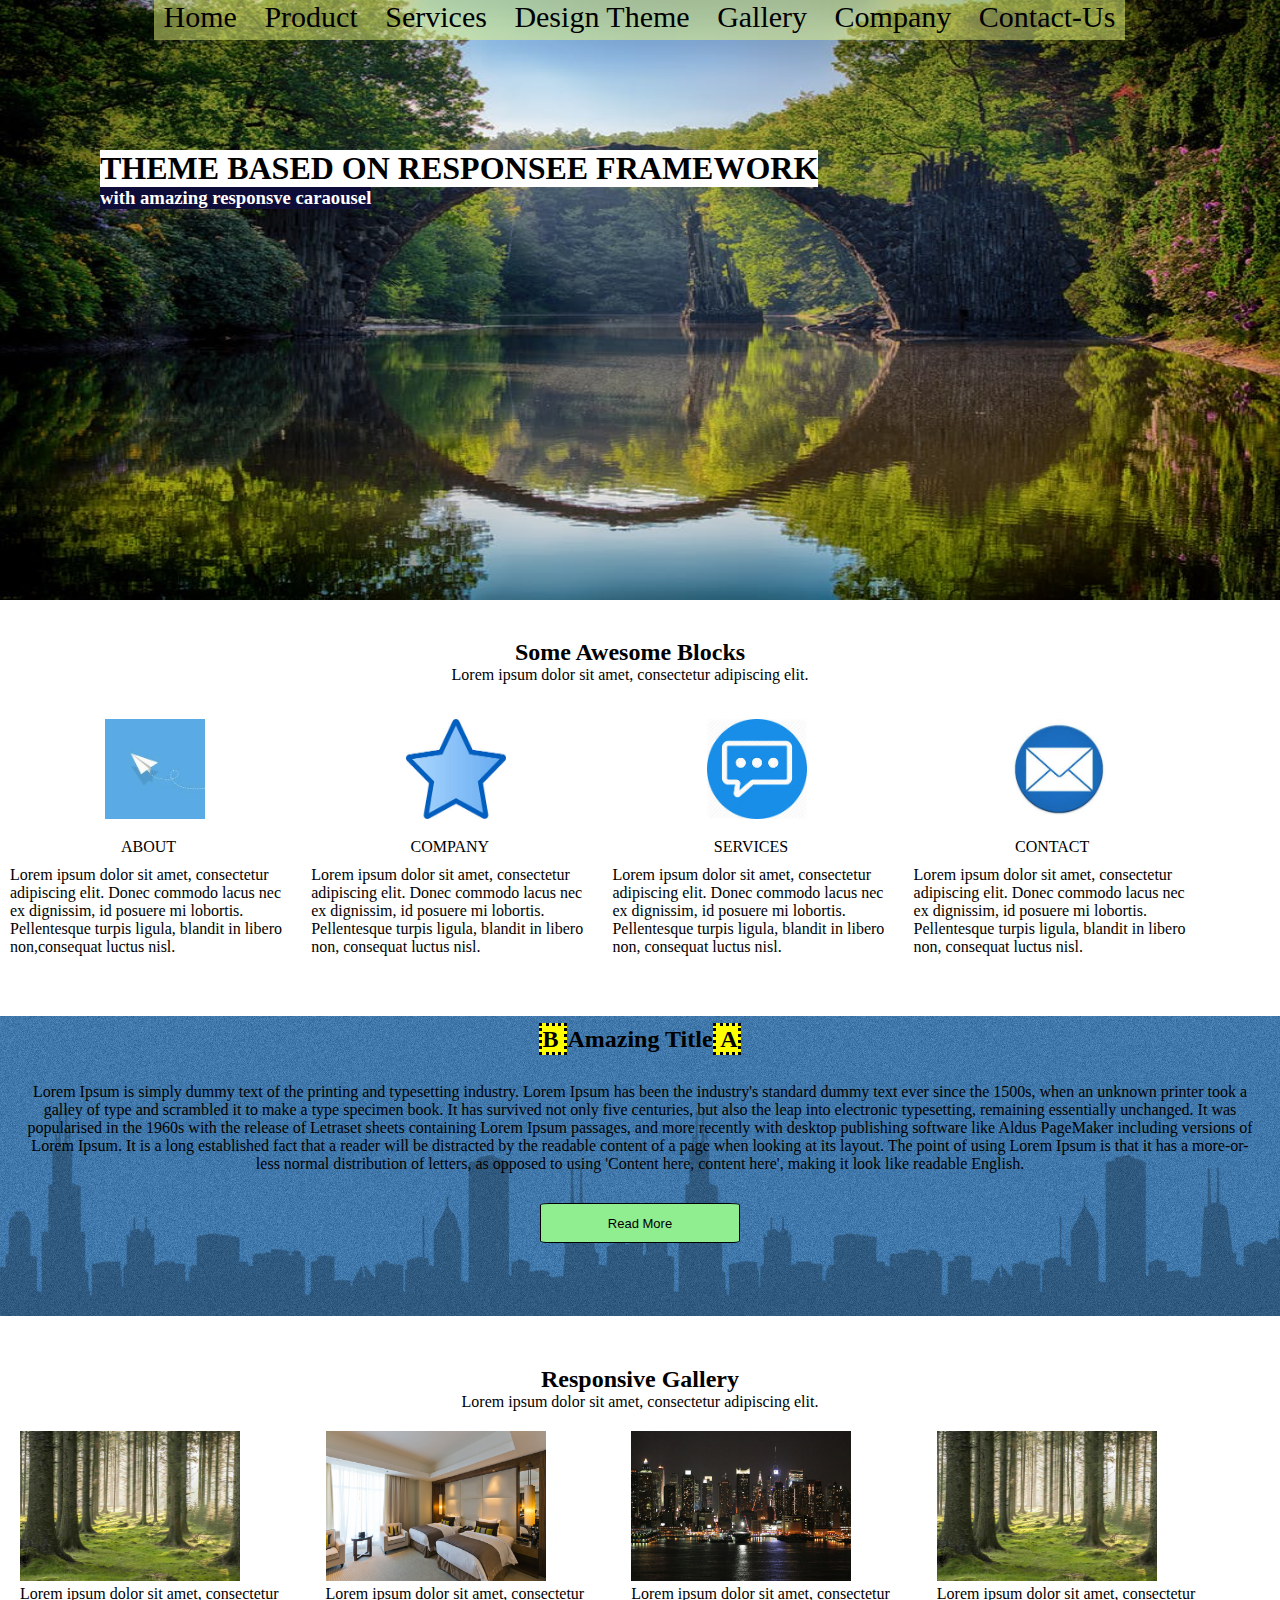
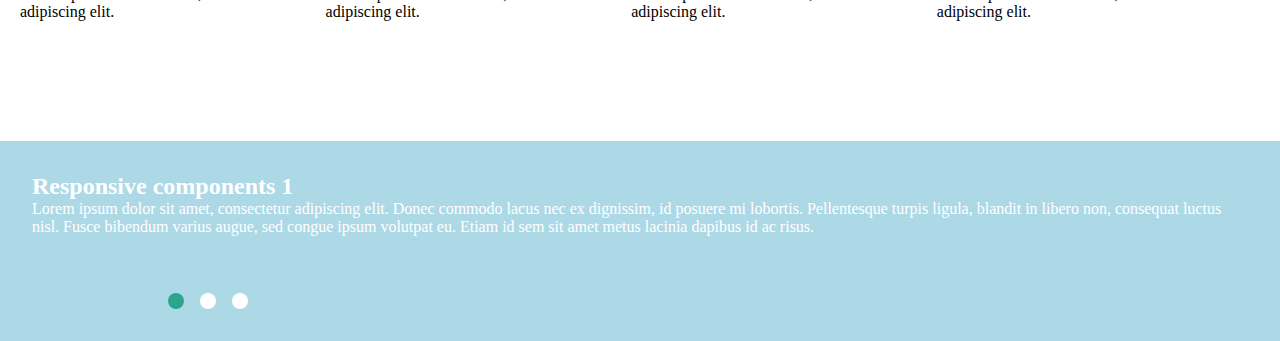
<file: index.html>
<!DOCTYPE html>
<html lang="en">
<head>
	<title>Assignment</title>
	<link rel="stylesheet" type="text/css" href="index.css">
</head>
<body>
	<div class="container">
		<header>
			<nav class="nav_bar">
				<a class="header_nav" href="index.html">Home</a>
				<a class="header_nav" href="">Product</a>
				<a class="header_nav" href="">Services</a>
				<a class="header_nav" href="">Design Theme</a>
				<a class="header_nav" href="gallery.html">Gallery</a>
				<a class="header_nav" href="">Company</a>
				<a class="header_nav" href="contactus.html">Contact-Us</a>
			</nav>
			<img id="img" src=images/forest1.jpg alt="forest image">
			<h1 class="text_overimage">THEME BASED ON RESPONSEE FRAMEWORK</h1>
			<h3 class="text_overimage1">with amazing responsve caraousel</h3>
		</header>
		

		<section class="first_section">
			<h2 class="heading1">Some Awesome Blocks</h2>
			<p class="text1">Lorem ipsum dolor sit amet, consectetur adipiscing elit.</p>
			
			<div class="image_div">
				<figure>
					<img class="block_image" src="images/plane.jpg" alt="">
					<figcaption class="fig_caption">ABOUT</figcaption>
				</figure>
				<p>Lorem ipsum dolor sit amet, consectetur adipiscing elit. Donec commodo lacus nec ex dignissim, id posuere mi lobortis. Pellentesque turpis ligula, blandit in libero non,consequat luctus nisl.</p>
			</div>

			<div class="image_div">
				<figure>
					<img class="block_image" src="images/star.jpeg" alt="">
					<figcaption class="fig_caption">COMPANY</figcaption>
				</figure>
				<p>Lorem ipsum dolor sit amet, consectetur adipiscing elit. Donec commodo lacus nec ex dignissim, id posuere mi lobortis. Pellentesque turpis ligula, blandit in libero non, consequat luctus nisl.</p>

			</div>

			<div class="image_div">
				<figure>
					<img class="block_image" src="images/message.jpeg" alt="">
					<figcaption class="fig_caption">SERVICES</figcaption>
				</figure>
				<p>Lorem ipsum dolor sit amet, consectetur adipiscing elit. Donec commodo lacus nec ex dignissim, id posuere mi lobortis. Pellentesque turpis ligula, blandit in libero non, consequat luctus nisl.</p>
			</div>

			<div class="image_div">
				<figure>
					<img class="block_image" src="images/message1.jpeg" alt="">
					<figcaption class="fig_caption">CONTACT</figcaption>
				</figure>
				<p>Lorem ipsum dolor sit amet, consectetur adipiscing elit. Donec commodo lacus nec ex dignissim, id posuere mi lobortis. Pellentesque turpis ligula, blandit in libero non, consequat luctus nisl.</p>
			</div>
		</section>




		<section class="second_section">
			<h2 class="heading2">Amazing Title</h2>
			<p class="text2">Lorem Ipsum is simply dummy text of the printing and typesetting industry. Lorem Ipsum has been the industry's standard dummy text ever since the 1500s, when an unknown printer took a galley of type and scrambled it to make a type specimen book. It has survived not only five centuries, but also the leap into electronic typesetting, remaining essentially unchanged. It was popularised in the 1960s with the release of Letraset sheets containing Lorem Ipsum passages, and more recently with desktop publishing software like Aldus PageMaker including versions of Lorem Ipsum.
			It is a long established fact that a reader will be distracted by the readable content of a page when looking at its layout. The point of using Lorem Ipsum is that it has a more-or-less normal distribution of letters, as opposed to using 'Content here, content here', making it look like readable English.</p>
			<button class="button">Read More</button>
		</section>




		<section class="third_section">
			<h2 class="heading3">Responsive Gallery</h2>
			<p class="text3">Lorem ipsum dolor sit amet, consectetur adipiscing elit.</p>

			<div class="gallery_div">
				<figure>
					<img class="gallery_image" src="images/forest.jpg" alt="">
					<figcaption>Lorem ipsum dolor sit amet, consectetur adipiscing elit.</figcaption>
				</figure>
			</div>

			<div class="gallery_div">
				<figure>
					<img class="gallery_image" src="images/hotel.jpg" alt="">
					<figcaption>Lorem ipsum dolor sit amet, consectetur adipiscing elit.</figcaption>
				</figure>
			</div>

			<div class="gallery_div">
				<figure>
					<img class="gallery_image" src="images/city.jpg" alt="">
					<figcaption>Lorem ipsum dolor sit amet, consectetur adipiscing elit.</figcaption>
				</figure>
			</div>

			<div class="gallery_div">
				<figure>
					<img class="gallery_image" src="images/forest.jpg" alt="">
					<figcaption>Lorem ipsum dolor sit amet, consectetur adipiscing elit.</figcaption>
				</figure>
			</div>
		</section>





		<section>
			<div class="slides-container">
  				<div>
   				 	<input id="slide1" type="radio" name="login-slide" class="hidden" checked>
   				 	<div class="slide">
   				 		<h2>Responsive components 1</h2>
   				 		<p>Lorem ipsum dolor sit amet, consectetur adipiscing elit. Donec commodo lacus nec ex dignissim, id posuere mi lobortis. Pellentesque turpis ligula, blandit in libero non, consequat luctus nisl. Fusce bibendum varius augue, sed congue ipsum volutpat eu. Etiam id sem sit amet metus lacinia dapibus id ac risus.</p>
   				 	</div>
    				<label for="slide1" class="slide-dot"></label>
  				</div>

  				<div>
    				<input id="slide2" type="radio" name="login-slide" class="hidden">
    				<div class="slide">
    					<h2>Responsive components 2</h2>
    					<p>Lorem ipsum dolor sit amet, consectetur adipiscing elit. Donec commodo lacus nec ex dignissim, id posuere mi lobortis. Pellentesque turpis ligula, blandit in libero non, consequat luctus nisl.</p>
    				</div>
    				<label for="slide2" class="slide-dot" style="left: 12.52em;"></label>
  				</div>

  				<div>
    				<input id="slide3" type="radio" name="login-slide" class="hidden">
    				<div class="slide">
    					<h2>Responsive components 2</h2>
    					<p>Lorem ipsum dolor sit amet, consectetur adipiscing elit. Donec commodo lacus nec ex dignissim, id posuere mi lobortis. Pellentesque turpis ligula, blandit in libero non, consequat luctus nisl.</p>
    					<p>Lorem ipsum dolor sit amet, consectetur adipiscing elit. Donec commodo lacus nec ex dignissim, id posuere mi lobortis. Pellentesque turpis ligula, blandit in libero non, consequat luctus nisl. Fusce bibendum varius augue, sed congue ipsum volutpat eu. Etiam id sem sit amet metus lacinia dapibus id ac risus.</p>
    				</div>
    				<label for="slide3" class="slide-dot" style="left:14.52em;"></label>
  				</div>
			</div>
		</section>

	<footer>

	</footer>


	</div>

</body>
</html>
</file>
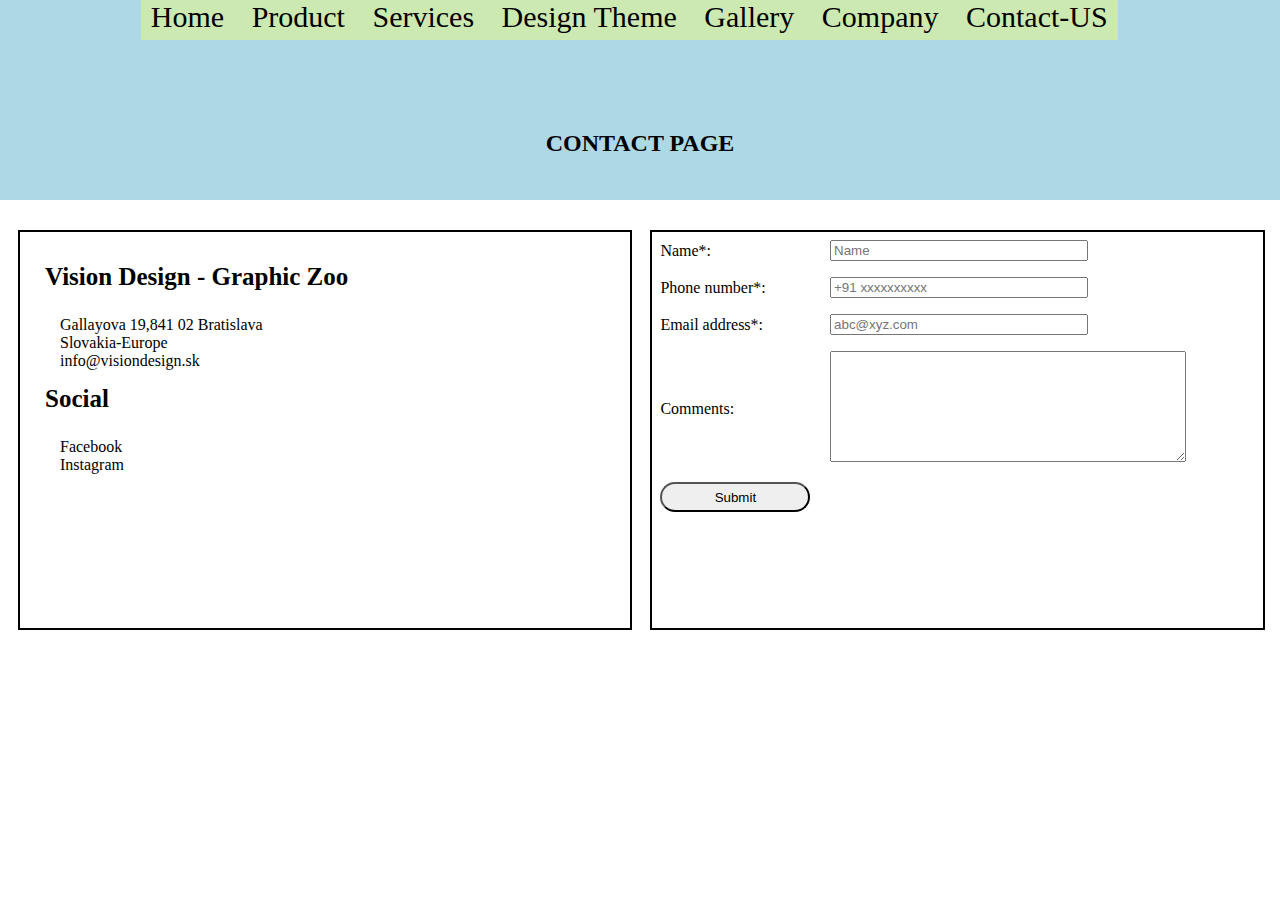
<file: contactus.html>
<!DOCTYPE html>
<html lang="en">
<head>
	<title>Contact Us</title>
	<link rel="stylesheet" type="text/css" href="contactus.css">
</head>
<body>
	<div class="container">
		<header class="header">
			<nav class="nav_bar">
				<a class="header_nav" href="index.html">Home</a>
				<a class="header_nav" href="">Product</a>
				<a class="header_nav" href="">Services</a>
				<a class="header_nav" href="">Design Theme</a>
				<a class="header_nav" href="gallery.html">Gallery</a>
				<a class="header_nav" href="">Company</a>
				<a class="header_nav" href="#">Contact-US</a>
			</nav>
			<h2 class="contact_heading">CONTACT PAGE</h2>
		</header>

		<section class="container_div">
			<dl>
				<dt>Vision Design - Graphic Zoo</dt>
					<dd>Gallayova 19,841 02 Bratislava</dd>
					<dd>Slovakia-Europe</dd>
					<dd>info@visiondesign.sk</dd>
				<dt>Social</dt>
					<dd>Facebook</dd>
					<dd>Instagram</dd>
			</dl>			
		</section>

		<section class="container_div right_div ">
			<form action="" method="">
				<table class="form_table" cellpadding="8" cellspacing="0">
					<tr> 
						<td>
							<label for="Name">Name*:</label>
						</td> 
						<td>
							<input class="input" name="Name" type="text" maxlength="60" placeholder="Name" required />
						</td> 
					</tr> 
					<tr> 
						<td>
							<label for="PhoneNumber">Phone number*:</label>
						</td> 
						<td>
							<input class="input" name="PhoneNumber" type="text" maxlength="43" placeholder="+91 xxxxxxxxxx" required/>
						</td> 
					</tr> 
					<tr> 
						<td>
							<label for="FromEmailAddress">Email address*:</label>
						</td> 
						<td>
							<input class="input" name="FromEmailAddress" type="email" maxlength="90" placeholder="abc@xyz.com" required/>
						</td> 
					</tr> 
					<tr> 
						<td>
							<label for="Comments">Comments:</label>
						</td> 
						<td>
							<textarea class="textarea" name="Comments" rows="7" cols="40"></textarea>
						</td> 
					</tr> 
					<tr>  
						<td>
							<input class="submitButton" name="Submit" type="submit" value="Submit" />
						</td> 
					</tr>
				</table>

			</form>
		</section>

	</div>

</body>
</html>
</file>
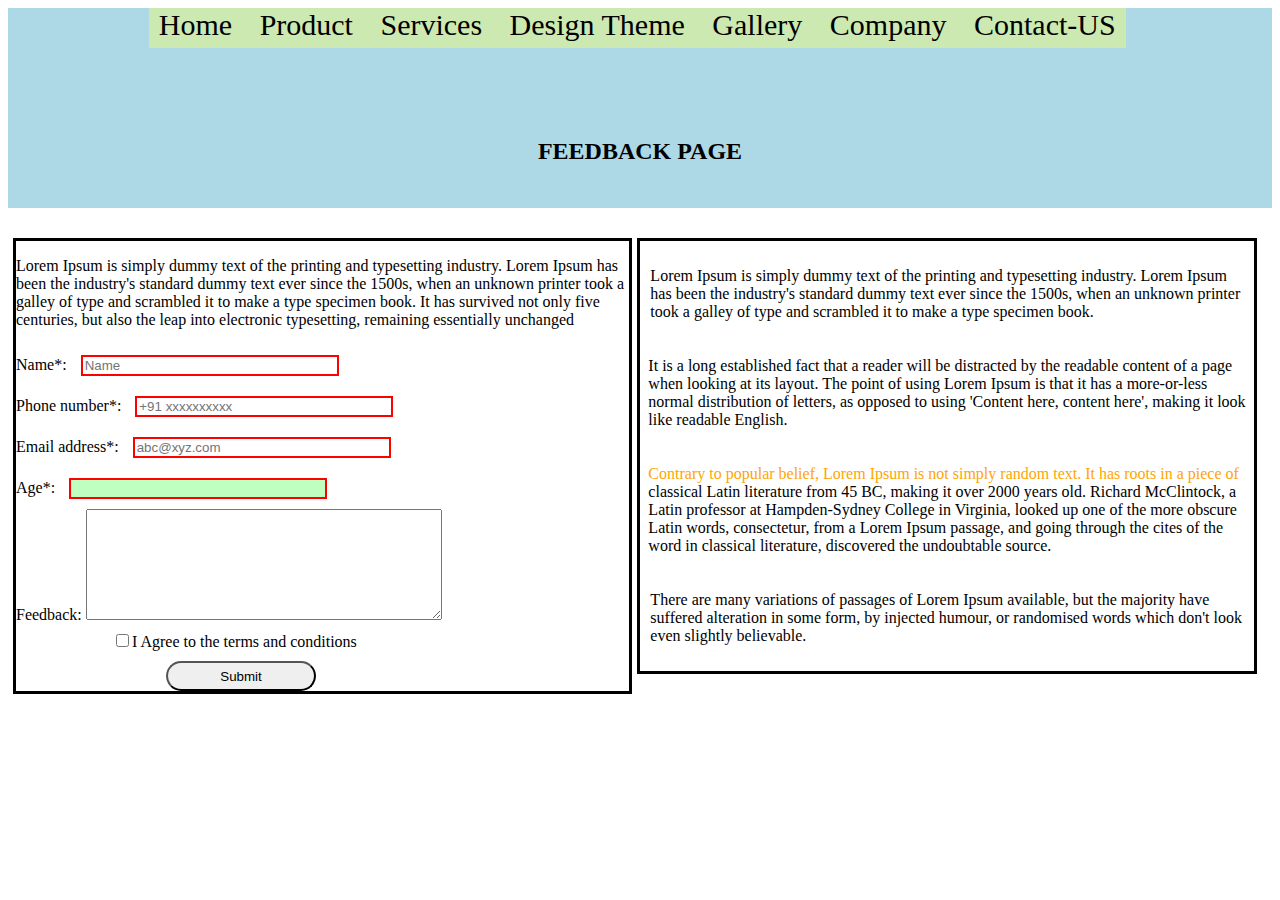
<file: feedback.html>
<!DOCTYPE html>
<html lang="en">
<head>
	<title>Feedback</title>
	<link rel="stylesheet" type="text/css" href="feedback.css">
</head>
<body>
	<div class="container">
		<header class="header">
			<nav class="header__nav">
				<a class="header_navItem" href="index.html">Home</a>
				<a class="header_navItem" href="">Product</a>
				<a class="header_navItem" href="">Services</a>
				<a class="header_navItem" href="">Design Theme</a>
				<a class="header_navItem" href="gallery.html">Gallery</a>
				<a class="header_navItem" href="">Company</a>
				<a class="header_navItem" href="#">Contact-US</a>
			</nav>
			<h2 class="feedback_heading">FEEDBACK PAGE</h2>
		</header>
		<section class="parentsection">
			<section class="parentsection__child leftchild">
				
				<p>Lorem Ipsum is simply dummy text of the printing and typesetting industry. Lorem Ipsum has been the industry's standard dummy text ever since the 1500s, when an unknown printer took a galley of type and scrambled it to make a type specimen book. It has survived not only five centuries, but also the leap into electronic typesetting, remaining essentially unchanged</p>
				
				<form action="" method="">
					<form class="form">
						<label>Name*:</label>
						<input class="form__input" name="Name" type="text" maxlength="60" placeholder="Name" required autocomplete="off"/> <br>

						<label>Phone number*:</label>
						<input class="form__input" type="number" pattern="[6789][0-9]{9}" maxlength="10" placeholder="+91 xxxxxxxxxx" required autocomplete="off"/><br>

						<label>Email address*:</label> 
					    <input class="form__input" type="email" maxlength="90" placeholder="abc@xyz.com" required autocomplete="off"/><br>

					    <label>Age*:</label>
					    <input class="form__input age" type="number" name="age" min="18" max="50" required autocomplete="off"><br>

					    <label>Feedback:</label>
					    <textarea class="textarea" name="Comments" rows="7" cols="40" autocomplete="off"></textarea><br>

					    <input type="checkbox" class="form__checkbox">I Agree to the terms and conditions<br></td>
					    <!-- <p class="checkbox_text" hidden>by clicking you agree to the terms and conditions</p> -->

				    <button class="submitButton">Submit</button> 
				</form>
				</form>
			</section>

			<section class="parentsection__child rightchild">

				<p class="rightchild__paragraph first__child">Lorem Ipsum is simply dummy text of the printing and typesetting industry. Lorem Ipsum has been the industry's standard dummy text ever since the 1500s, when an unknown printer took a galley of type and scrambled it to make a type specimen book.</p>

				<p class="rightchild__paragraph second__child">It is a long established fact that a reader will be distracted by the readable content of a page when looking at its layout. The point of using Lorem Ipsum is that it has a more-or-less normal distribution of letters, as opposed to using 'Content here, content here', making it look like readable English.</p>

				<p class="rightchild__paragraph third__child">Contrary to popular belief, Lorem Ipsum is not simply random text. It has roots in a piece of classical Latin literature from 45 BC, making it over 2000 years old. Richard McClintock, a Latin professor at Hampden-Sydney College in Virginia, looked up one of the more obscure Latin words, consectetur, from a Lorem Ipsum passage, and going through the cites of the word in classical literature, discovered the undoubtable source.</p>

				<p class="rightchild__paragraph fourth__child">There are many variations of passages of Lorem Ipsum available, but the majority have suffered alteration in some form, by injected humour, or randomised words which don't look even slightly believable. </p>
				
			</section>


		</section>





	</div>

</body>
</html>
</file>
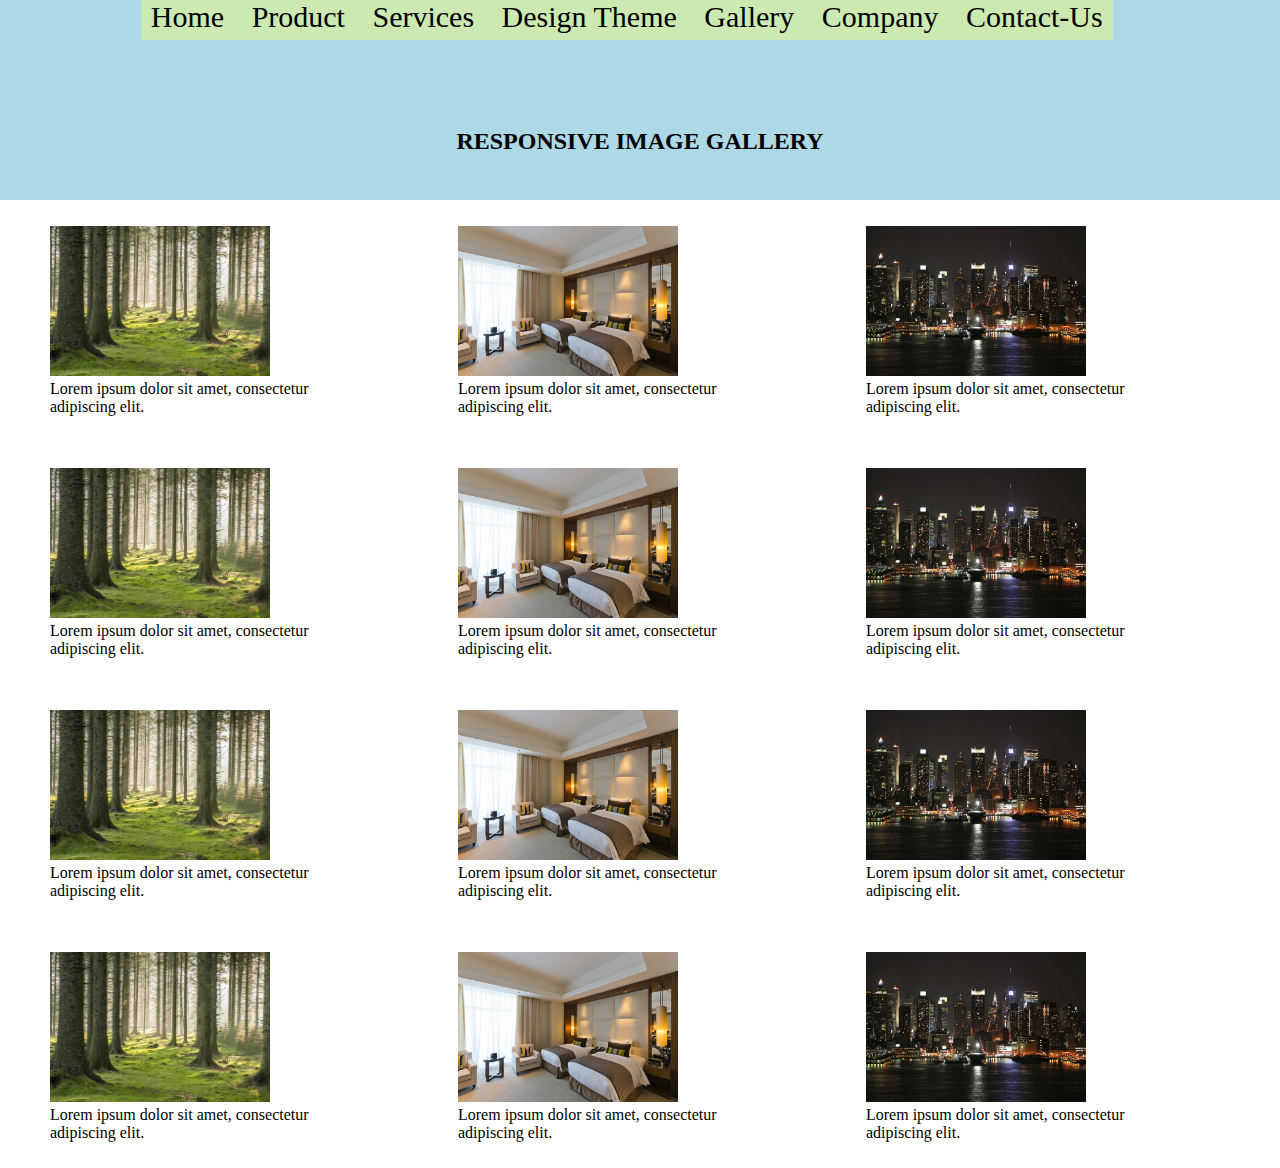
<file: gallery.html>
<!DOCTYPE html>
<html lang="en">
<head>
	<title>Gallery Page</title>
	<link rel="stylesheet" type="text/css" href="gallery.css">
</head>

<body>
	<div class="container">
		<header class="header">
			<nav class="nav_bar">
				<a class="header_nav" href="index.html">Home</a>
				<a class="header_nav" href="">Product</a>
				<a class="header_nav" href="">Services</a>
				<a class="header_nav" href="">Design Theme</a>
				<a class="header_nav" href="#">Gallery</a>
				<a class="header_nav" href="">Company</a>
				<a class="header_nav" href="contactus.html">Contact-Us</a>
			</nav>
			<h2 class="heading_gallery">RESPONSIVE IMAGE GALLERY</h2>
		</header>
			

	<section class="third_section">
			<div class="gallery_div">
				<figure>
					<img class="gallery_image" src="images/forest.jpg" alt="">
					<figcaption>Lorem ipsum dolor sit amet, consectetur adipiscing elit.</figcaption>
				</figure>
			</div>

			<div class="gallery_div">
				<figure>
					<img class="gallery_image" src="images/hotel.jpg" alt="">
					<figcaption>Lorem ipsum dolor sit amet, consectetur adipiscing elit.</figcaption>
				</figure>
			</div>

			<div class="gallery_div">
				<figure>
					<img class="gallery_image" src="images/city.jpg" alt="">
					<figcaption>Lorem ipsum dolor sit amet, consectetur adipiscing elit.</figcaption>
				</figure>
			</div>

			<div class="gallery_div">
				<figure>
					<img class="gallery_image" src="images/forest.jpg" alt="">
					<figcaption>Lorem ipsum dolor sit amet, consectetur adipiscing elit.</figcaption>
				</figure>
			</div>

			<div class="gallery_div">
				<figure>
					<img class="gallery_image" src="images/hotel.jpg" alt="">
					<figcaption>Lorem ipsum dolor sit amet, consectetur adipiscing elit.</figcaption>
				</figure>
			</div>

			<div class="gallery_div">
				<figure>
					<img class="gallery_image" src="images/city.jpg" alt="">
					<figcaption>Lorem ipsum dolor sit amet, consectetur adipiscing elit.</figcaption>
				</figure>
			</div>

			<div class="gallery_div">
				<figure>
					<img class="gallery_image" src="images/forest.jpg" alt="">
					<figcaption>Lorem ipsum dolor sit amet, consectetur adipiscing elit.</figcaption>
				</figure>
			</div>

			<div class="gallery_div">
				<figure>
					<img class="gallery_image" src="images/hotel.jpg" alt="">
					<figcaption>Lorem ipsum dolor sit amet, consectetur adipiscing elit.</figcaption>
				</figure>
			</div>

			<div class="gallery_div">
				<figure>
					<img class="gallery_image" src="images/city.jpg" alt="">
					<figcaption>Lorem ipsum dolor sit amet, consectetur adipiscing elit.</figcaption>
				</figure>
			</div>

			<div class="gallery_div">
				<figure>
					<img class="gallery_image" src="images/forest.jpg" alt="">
					<figcaption>Lorem ipsum dolor sit amet, consectetur adipiscing elit.</figcaption>
				</figure>
			</div>

			<div class="gallery_div">
				<figure>
					<img class="gallery_image" src="images/hotel.jpg" alt="">
					<figcaption>Lorem ipsum dolor sit amet, consectetur adipiscing elit.</figcaption>
				</figure>
			</div>

			<div class="gallery_div">
				<figure>
					<img class="gallery_image" src="images/city.jpg" alt="">
					<figcaption>Lorem ipsum dolor sit amet, consectetur adipiscing elit.</figcaption>
				</figure>
			</div>
		</section>
	</div>
</body>
</html>
</file>
<file: index.css>
#img{
	width: 100%;
	height: 600px;
  z-index: -1;
}

.nav_bar {
  display: block;
  height:40px; 
  background: rgba(235, 250, 125,0.5); 
  font-size:30px;
  text-align: center;
  margin-left:12%;
  margin-right:9%;
  position: absolute;
}

.header_nav{
	text-decoration:none;
	color: black !important;
	padding: 5px;
	margin: 5px;	
}

.header_nav:hover{
	background-color:yellow;
  font-size: 35px;
}

.text_overimage{
  position: absolute;
  top: 150px;
  left: 100px;
  background-color: white;
}
.text_overimage1{
  position: absolute;
  top: 187px;
  left:100px;
  color: white;
  background-color: #0E0C38;
}

.first_section{
  margin-right: 20px;
}

.heading1{
  text-align: center;
  margin-top: 25px;
  padding-top: 10px;
}

.text1{
  text-align: center;
  padding-bottom: 20px;
}

.image_div{
  display: inline-block;
  width: 22%;
  margin: 10px;
  margin-right:10px
}

.block_image{
  position: relative;
  left:90px;
  margin: 5px;
  height:100px;
  width:100px;
}

.fig_caption{
  text-align: center;
  margin: 10px;  
}

/**/

.second_section{
  background-image: url("images/banner.jpg");
  /*background-color:lightblue;*/
  height: 300px;
  margin-top: 30px;
  text-align: center;
}

.heading2{
  text-align:center;
  margin-top:50px;
  padding: 10px;
}

/*before pseudo element*/
.heading2::before {
  content: " B ";
  background-color: yellow;
  border-color: black;
  border-style: dotted;
}

/*after pseudo elements*/
.heading2::after {
  content: " A ";
  background-color: yellow;
  border-color: black;
  border-style: dotted;
}

.text2{
  padding: 20px;
}

.button{
  height: 40px;
  width: 200px;
  font-size: 13px;
  border-radius:5%;
  background-color:lightgreen;
  padding:10px;
  margin: 10px;
  border: 1px solid;
}

.button:hover{
  background-color:green;
}


/**/

.gallery_image{
  height:150px ;
  width:220px;
}

.heading3{
  text-align:center;
  margin-top:50px;
}

.text3{
  text-align: center;
}

.gallery_div{
  display: inline-block;
  width: 22%;
  margin: 10px;
  padding: 10px;
}

.third_section{
  padding-bottom: 100px;
}
.third_section:hover{
  border:5px solid gray;

}

.gallery_image:hover{
  border:5px solid yellow;
  height: 300px;
  width: 300px;
}

.text2::selection {
  color: #ff0000;
  background-color: yellow;
}









/* slider styliing */

*, *:after, *:before {
  box-sizing: border-box;
  margin: 0;
  padding: 0;
}

.slides-container {
  position: relative;
  display: flex;
  width: 100%;
  height: 200px;
}

.slide {
  position: absolute;
  visibility: hidden;
  opacity: 0;
  width: 100%;
  height: 100%;
  padding: 2em 2em 5em;
  color: white;
  background: lightblue;
  /*border-radius: 35px;*/
}

.slides-container input[type="radio"]:checked + .slide {
  visibility: visible;
  opacity: 1;
}

.hidden {
  position: absolute;
  opacity: 0;
  overflow: hidden;
}

label.slide-dot {
  position: absolute;
  z-index: 100;
  bottom: 2em;
  left: 10.52em;
  width: 1em;
  height: 1em;
  background: #fff;
  border-radius: 50%;
  cursor: pointer;
}

.slides-container input[type="radio"]:checked ~ label {
  background: #2ca58d;
}
</file>
<file: contactus.css>
body{
	margin: 0px;
	padding: 0px;
}

.header{
	background-color: lightblue; 
	height: 200px; 
	width: 100%;
}

.nav_bar {
  	display: block;
  	height:40px; 
  	background: rgba(235, 250, 125,0.5); 
  	font-size:30px;
  	text-align: center;
  	margin-left:11%;
  	margin-right:9%;
  	position: absolute;
}

.header_nav{
	text-decoration:none;
	color: black;
	padding: 5px;
	margin: 5px;	
}

.header_nav:hover{
	background-color:yellow;
  	font-size: 35px;
}

.contact_heading{
	margin-top: 0px;
	padding-top: 130px;
	text-align: center;
}

.container_div{
  	height: 400px;
  	width: 48%;
  	border: 2px solid;
  	float: left;
  	/*display: inline-block;*/
  	box-sizing: border-box;
  	margin-top: 30px;
  	margin-left: 18px;
 }

.right_div{
 overflow: hidden;
 /*background-color: red;*/
 }

.input{
	width: 250px;
}

.textarea{ 
	width: 350px;
}


.submitButton{
	width:150px;
	height:30px;
	border-radius:25px;
}

.submitButton:hover{
	background-color: lightblue;
}


.form_table{
	width:550px;
	border:0;
}

dt{
	font-size: 25px;
	font-weight: bold;
	padding-bottom: 25px;
	padding-top: 15px;
	padding-left: 25px;
}
</file>
<file: feedback.css>
html{

}
.header{
	background-color: lightblue; 
	height: 200px; 
	width: 100%;
}

.header__nav {
  	display: block;
  	height:40px; 
  	background: rgba(235, 250, 125,0.5); 
  	font-size:30px;
  	text-align: center;
  	margin-left:11%;
  	margin-right:9%;
  	position: absolute;
}

.header_navItem{
	text-decoration:none;
	color: black;
	padding: 5px;
	margin: 5px;	
}

.header_navItem:hover{
	background-color:yellow;
  	font-size: 35px;
}

.feedback_heading{
	margin-top: 0px;
	padding-top: 130px;
	text-align: center;
}

.parentsection__child{
	width: 49%;
	/*display: inline-block;*/
	float: left;
	border: 3px solid black;
	box-sizing: border-box;
	margin-top: 30px;
	margin-left: 5px;
	height: auto;
}

.leftchild{
	/*overflow: hidden;*/
}

.rightchild{
	overflow: hidden;
}

.form__input{
	margin:10px;
	width: 250px
}

input:required{
	border: 2px solid red;
}

.form__input:focus{
	background-color: yellow;
}

.form__input:hover{
	width: 300px;
	height: 20px;
}

.age:in-range{
	background-color: rgba(0, 255, 0, 0.25);
}

.age:out-of-range {
  background-color: rgba(255, 0, 0, 0.25);
  border: 2px solid red;
}

.textarea{ 
	width: 350px;
}

.form__checkbox{
	margin-top: 10px;
	margin-left: 100px;
}

/*.checkbox_text{
	display:none;
}*/

.form__checkbox:hover{
	font-size: 20px;
	color: green;
}

.form__checkbox:checked{
	margin-bottom:40px;
}

.submitButton{
	width:150px;
	height:30px;
	border-radius:25px;
	margin-left: 150px;
	margin-top: 10px;
}

.submitButton:hover{
	background-color: lightblue;
}


.first__child{
	padding: 10px 8px 10px 10px;
}

.first__child:hover{
	background-color: yellow;
}

.second__child{
	padding: 10px 8px 10px;
}

.second__child::selection{
	background-color:orange;
	color:blue;
	padding: 10px 8px 10px;
}

.third__child{
padding: 10px 8px;
}

.third__child:first-line{
	color: orange;
}

.fourth__child{
	padding: 10px;
}

.fourth__child:hover{
	color: red;
	background-color: yellow;
}
</file>
<file: gallery.css>
body{
  padding:0px;
  margin: 0px;
}
.nav_bar {
  display: block;
  height:40px; 
  background: rgba(235, 250, 125,0.5); 
  font-size:30px;
  text-align: center;
  margin-left:11%;
  margin-right:9%;
  position: absolute;
}

.header_nav{
	text-decoration:none;
	color: black;
	padding: 5px;
	margin: 5px;	
}

.header_nav:hover{
	background-color:yellow;
  font-size: 35px;
}

.header{
  height: 200px;
  width: 100%;
  padding:0px;
  margin:0px;
  /*background-color: rgba(2, 42, 107,0.8);*/
  background-color: lightblue;
}


.heading_gallery{
  margin-top: 0;
  padding-top:10%;
  font-family: serif;
  text-align: center;
}

.gallery_image{
  height:150px ;
  width:220px;
}

.gallery_div{
  display: inline-block;
  width: 30%;
  margin: 5px;
  padding: 5px;
}
</file>
